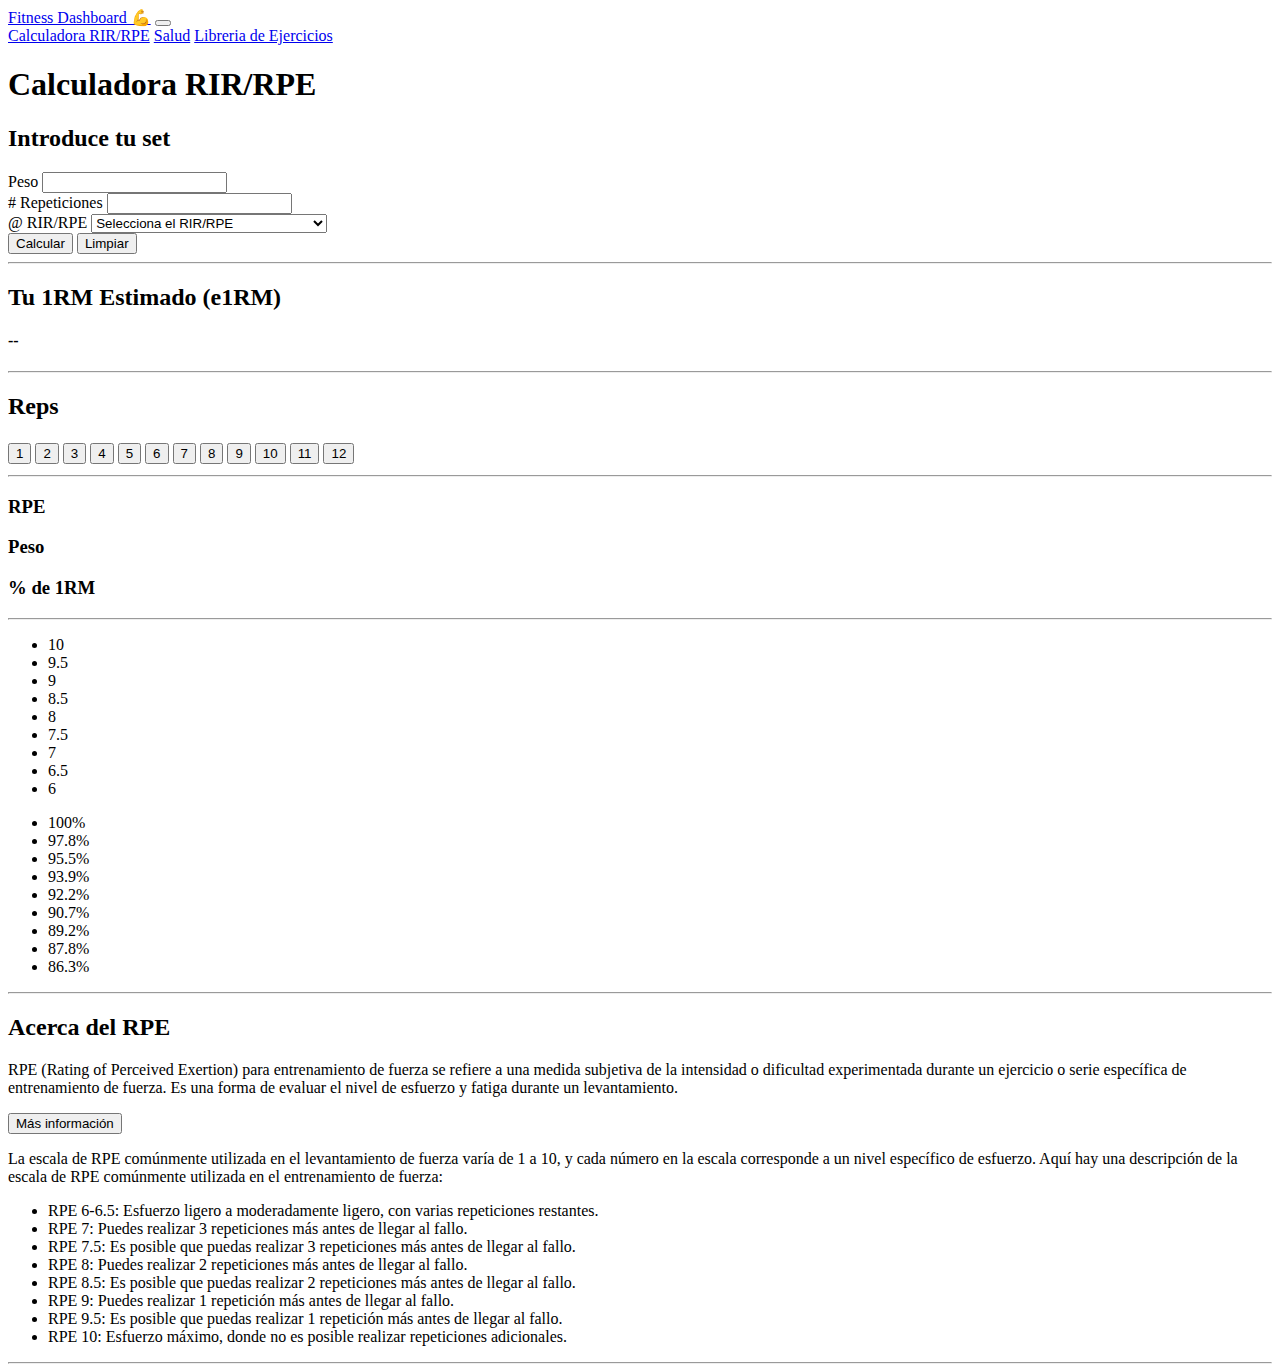
<file: index.html>
<!DOCTYPE html>
<html lang="es">
<head>
  <meta charset="UTF-8">
  <meta http-equiv="X-UA-Compatible" content="IE=edge">
  <meta name="viewport" content="width=device-width, initial-scale=1.0">
  <title>Fitness Dashboard - Calculadora RPE</title>
  <!-- Bootstrap -->
  <link href="https://cdn.jsdelivr.net/npm/bootstrap@5.3.0-alpha3/dist/css/bootstrap.min.css" rel="stylesheet" integrity="sha384-KK94CHFLLe+nY2dmCWGMq91rCGa5gtU4mk92HdvYe+M/SXH301p5ILy+dN9+nJOZ" crossorigin="anonymous">
  <link rel="stylesheet" href="./stylesheets/style.css">
  <!-- Favicon -->
  <link rel="icon" type="image/x-icon" href="./images/favicon.ico">
  <!-- SEO -->
  <meta name="description" content="Fitness Dashboard es tu sitio para calcular tus levantamientos maximos y llevar registro de tus entrenamientos">
  <meta name="keywords" content="powerlifting, entrenamiento de fuerza, gym, hipertrofia, RPE, RIR">
  <meta name="robots" content="index,follow">

</head>
<body>
  <header>
    <nav class="navbar navbar-expand-sm bg-primary" data-bs-theme="dark">
      <div class="container-sm">
        <a class="navbar-brand" href="#">Fitness Dashboard 💪</a>
        <button class="navbar-toggler" type="button" data-bs-toggle="collapse" data-bs-target="#navbarNavAltMarkup" aria-controls="navbarNavAltMarkup" aria-expanded="false" aria-label="Toggle navigation">
          <span class="navbar-toggler-icon"></span>
        </button>
        <div class="collapse navbar-collapse" id="navbarNavAltMarkup">
          <div class="navbar-nav ms-auto">
            <a class="nav-link active" aria-current="page" href="./index.html">Calculadora RIR/RPE</a>
            <a class="nav-link" href="./pages/salud.html">Salud</a>
            <a class="nav-link" href="./pages/ejercicios.html">Libreria de Ejercicios</a>
          </div>
        </div>
      </div>
    </nav>
  </header>
  <h1 class="text-center mt-4">Calculadora RIR/RPE</h1>
  <div class="container-sm mt-4 bg-body-tertiary rounded-4 p-4">
    <div class="row justify-content-center">
      <div class="col-10">
        <h2>Introduce tu set</h2>
        <form action="" id="formulario">
          <div class="mb-3 mt-3">
            <label for="Peso" class="form-label">Peso</label>
            <input type="number" class="form-control" id="Peso">
          </div>
          <div class="mb-3">
            <label for="Reps" class="form-label"># Repeticiones</label>
            <input type="number" class="form-control" id="Reps">
          </div>
          <div class="mb-3">
            <label for="RPE" class="form-label">@ RIR/RPE</label>
            <select id="RPE" class="form-select" aria-label="Default select example">
              <option selected>Selecciona el RIR/RPE</option>
              <option value="6">RPE 6 (RIR 4) - Esfuerzo Ligero</option>
              <option value="6.5">RPE 6.5 - Esfuerzo Ligero</option>
              <option value="7">RPE 7 (RIR 3) - Esfuerzo Moderado</option>
              <option value="7.5">RPE 7.5 - Esfuerzo Moderado</option>
              <option value="8">RPE 8 (RIR 2)- Esfuerzo Alto</option>
              <option value="8.5">RPE 8.5 - Esfuerzo Alto</option>
              <option value="9">RPE 9 (RIR 1)- Esfuerzo Intenso</option>
              <option value="9.5">RPE 9.5 - Esfuerzo Intenso</option>
              <option value="10">RPE 10 (RIR 0) - Esfuerzo Máximo</option>
            </select>
          </div>
          <div class="mb-3">
            <button type="button" id="btnCalculate" class="btn btn-primary">Calcular</button>
            <button type="reset" class="btn btn-secondary">Limpiar</button>
            <hr>
          </div>
        </form>
        <div class="mb-3">
          <h2>Tu 1RM Estimado (e1RM)</h2>
          <h4 id= "resultadoRpe">--</h4>
          <hr>
        </div>
        <div class="mb-3 row justify-content-center">
          <h2>Reps</h2>
          <div id="btnContainer" class="col-auto mb-3 button">
            <button type="button" id="btnReps1" data-reps="1" class="btn btn-primary">1</button>
            <button type="button" id="btnReps2" data-reps="2" class="btn btn-primary">2</button>
            <button type="button" id="btnReps3" data-reps="3" class="btn btn-primary">3</button>
            <button type="button" id="btnReps4" data-reps="4" class="btn btn-primary">4</button>
            <button type="button" id="btnReps5" data-reps="5" class="btn btn-primary">5</button>
            <button type="button" id="btnReps6" data-reps="6" class="btn btn-primary">6</button>
            <button type="button" id="btnReps7" data-reps="7" class="btn btn-primary">7</button>
            <button type="button" id="btnReps8" data-reps="8" class="btn btn-primary">8</button>
            <button type="button" id="btnReps9" data-reps="9" class="btn btn-primary">9</button>
            <button type="button" id="btnReps10" data-reps="10" class="btn btn-primary">10</button>
            <button type="button" id="btnReps11" data-reps="11" class="btn btn-primary">11</button>
            <button type="button" id="btnReps12" data-reps="12" class="btn btn-primary">12</button>
          </div>
          <hr>
        </div>
        <div class="mb-3 mt-3 row justify-content-between">
          <div class="col-auto"><h3>RPE</h3></div>
          <div class="col-auto"><h3>Peso</h3></div>
          <div class="col-auto"><h3>% de 1RM</h3></div>
          <hr>
        </div>
        <div class="mb-3 row justify-content-between">
          <div class="col-auto">
            <ul id="ul-rpe" class="list-group list-group-flush fw-bold">
              <li class="list-group-item bg-body-tertiary">10</li>
              <li class="list-group-item bg-body-tertiary">9.5</li>
              <li class="list-group-item bg-body-tertiary">9</li>
              <li class="list-group-item bg-body-tertiary">8.5</li>
              <li class="list-group-item bg-body-tertiary">8</li>
              <li class="list-group-item bg-body-tertiary">7.5</li>
              <li class="list-group-item bg-body-tertiary">7</li>
              <li class="list-group-item bg-body-tertiary">6.5</li>
              <li class="list-group-item bg-body-tertiary">6</li>
            </ul>
          </div>
          <div class="col-auto">
            <ul id="ul-peso" class="list-group list-group-flush fw-bold">
              
            </ul>
          </div>
          <div class="col-auto">
            <ul id="ul-intensidad" class="list-group list-group-flush fw-bold">
              <!-- Lista de intensidades se generan desde JS -->
            </ul>
          </div>
          <hr>
        </div>
      </div>
    </div>
    <div class="row justify-content-center">
      <div class="col-10">
        <h2>Acerca del RPE</h2>
        <p>RPE (Rating of Perceived Exertion) para entrenamiento de fuerza se refiere a una medida subjetiva de la intensidad o dificultad experimentada durante un ejercicio o serie específica de entrenamiento de fuerza. Es una forma de evaluar el nivel de esfuerzo y fatiga durante un levantamiento.</p>
        <button class="btn btn-info" data-bs-toggle="collapse" data-bs-target="#collapse1">Más información</button>
        <div id="collapse1" class="collapse mt-3">
          <p>La escala de RPE comúnmente utilizada en el levantamiento de fuerza varía de 1 a 10, y cada número en la escala corresponde a un nivel específico de esfuerzo. Aquí hay una descripción de la escala de RPE comúnmente utilizada en el entrenamiento de fuerza:</p>
          <ul>
            <li>RPE 6-6.5: Esfuerzo ligero a moderadamente ligero, con varias repeticiones restantes.</li>
            <li>RPE 7: Puedes realizar 3 repeticiones más antes de llegar al fallo.</li>
            <li>RPE 7.5: Es posible que puedas realizar 3 repeticiones más antes de llegar al fallo.</li>
            <li>RPE 8: Puedes realizar 2 repeticiones más antes de llegar al fallo.</li>
            <li>RPE 8.5: Es posible que puedas realizar 2 repeticiones más antes de llegar al fallo.</li>
            <li>RPE 9: Puedes realizar 1 repetición más antes de llegar al fallo.</li>
            <li>RPE 9.5: Es posible que puedas realizar 1 repetición más antes de llegar al fallo.</li>
            <li>RPE 10: Esfuerzo máximo, donde no es posible realizar repeticiones adicionales.</li>
          </ul>
        </div>
        <hr>
      </div>
    </div>
  </div>
<!-- Boostrap JS -->
<script src="https://cdn.jsdelivr.net/npm/bootstrap@5.3.0-alpha3/dist/js/bootstrap.bundle.min.js" integrity="sha384-ENjdO4Dr2bkBIFxQpeoTz1HIcje39Wm4jDKdf19U8gI4ddQ3GYNS7NTKfAdVQSZe" crossorigin="anonymous"></script>
<script src="./js/RPE.js"></script>
</body>
</html>
</file>
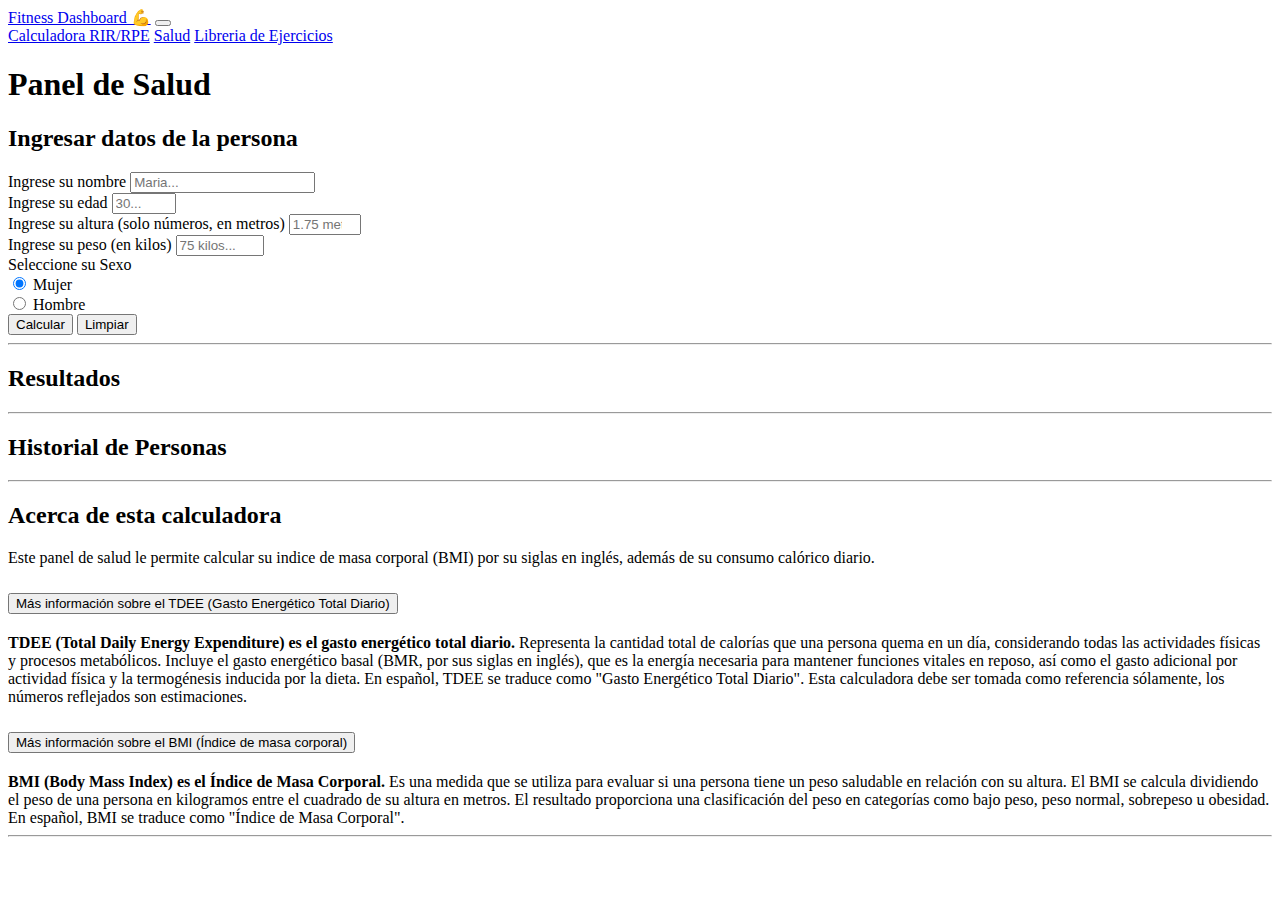
<file: pages/salud.html>
<!DOCTYPE html>
<html lang="es">
<head>
  <meta charset="UTF-8">
  <meta http-equiv="X-UA-Compatible" content="IE=edge">
  <meta name="viewport" content="width=device-width, initial-scale=1.0">
  <title>Fitness Dashboard - Calculadora TDEE y BMI</title>
   <!-- Bootstrap -->
   <link href="https://cdn.jsdelivr.net/npm/bootstrap@5.3.0-alpha3/dist/css/bootstrap.min.css" rel="stylesheet" integrity="sha384-KK94CHFLLe+nY2dmCWGMq91rCGa5gtU4mk92HdvYe+M/SXH301p5ILy+dN9+nJOZ" crossorigin="anonymous">
   <link rel="stylesheet" href="../stylesheets/style.css">
   <!-- Favicon -->
   <link rel="icon" type="image/x-icon" href="../images/favicon.ico">
   <!-- SEO -->
   <meta name="description" content="La calculadora TDEE y BMI te ayuda a determinar tu consumo de calorias diarios y tu indice de masa corporal (BMI)">
   <meta name="keywords" content="powerlifting, entrenamiento de fuerza, gym, hipertrofia, RPE, RIR, TDEE, BMI">
   <meta name="robots" content="index,follow">
</head>
<body>
  <header>
    <nav class="navbar navbar-expand-sm bg-primary" data-bs-theme="dark">
      <div class="container-sm">
        <a class="navbar-brand" href="#">Fitness Dashboard 💪</a>
        <button class="navbar-toggler" type="button" data-bs-toggle="collapse" data-bs-target="#navbarNavAltMarkup" aria-controls="navbarNavAltMarkup" aria-expanded="false" aria-label="Toggle navigation">
          <span class="navbar-toggler-icon"></span>
        </button>
        <div class="collapse navbar-collapse" id="navbarNavAltMarkup">
          <div class="navbar-nav ms-auto">
            <a class="nav-link"  href="../index.html">Calculadora RIR/RPE</a>
            <a class="nav-link active" aria-current="page" href="./salud.html">Salud</a>
            <a class="nav-link" href="./ejercicios.html">Libreria de Ejercicios</a>
          </div>
        </div>
      </div>
    </nav>
  </header>
  <h1 class="text-center mt-4">Panel de Salud</h1>
  <div class="container-sm mt-4 bg-body-tertiary rounded-4 p-4">
    <div class="row justify-content-center">
      <div class="col-10">
        <h2>Ingresar datos de la persona</h2>
        <form action="" id="form">
          <div class="mb-3 mt-3">
            <label for="Nombre" class="form-label">Ingrese su nombre</label>
            <input type="text" class="form-control" id="Nombre" placeholder="Maria..." required>
          </div>
          <div class="mb-3">
            <label for="Edad" class="form-label">Ingrese su edad</label>
            <input type="number" class="form-control" min="1" max="150" id="Edad" placeholder="30..." required>
          </div>
          <div class="mb-3">
            <label for="Altura" class="form-label">Ingrese su altura (solo números, en metros)</label>
            <input type="number" class="form-control" id="Altura" min="0.5" max="3.5" step="0.01" placeholder="1.75 metros..." required>
          </div>
          <div class="mb-3">
            <label for="Peso" class="form-label">Ingrese su peso (en kilos)</label>
            <input type="number" class="form-control" id="Peso" min="5.5" max="700.5" step="0.01" placeholder="75 kilos..." required>
          </div>
          <div class="row mb-3">
            <label class="form-label">Seleccione su Sexo</label>
            <div class="col-auto">
              <div class="form-check">
                <input class="form-check-input" type="radio" name="Sexo" id="Mujer" value="Mujer" required checked>
                <label class="form-check-label" for="Mujer">
                  Mujer
                </label>
              </div>
            </div>
            <div class="col-auto">
              <div class="form-check">
                <input class="form-check-input" type="radio" name="Sexo" id="Hombre" value="Hombre" required>
                <label class="form-check-label" for="Hombre">
                  Hombre
                </label>
              </div>
            </div>
          </div>
          <div class="mb-3">
            <div id="liveAlertPlaceholder"></div>
            <button type="submit" id="btnCalculateBmi" class="btn btn-primary">Calcular</button>
            <button type="reset" class="btn btn-secondary">Limpiar</button>
            <hr>
          </div>
        </form>
        <div class="mb-3">
          <h2>Resultados</h2>
          <div id="contenedor-resultado" class="mt-3"> 
            <!-- En este contenedor aparecerán los resultados de la calcualdora -->
          </div>
          <hr>
        </div>
        <div class="mb-3">
          <h2>Historial de Personas</h2>
          <div class="container">
            <div id="contenedor-historial" class="row gy-2 mt-3"> 
              <!-- En este contenedor aparecerán el historial de usarios -->
            </div>
          </div>
          <hr>
        </div>
        <div class="mb-3">
          <h2>Acerca de esta calculadora</h2>
          <p>Este panel de salud le permite calcular su indice de masa corporal (BMI) por su siglas en inglés, además de su consumo calórico diario.
          </p>
          <div class="accordion accordion-flush" id="accordion">
            <div class="accordion-item">
              <h2 class="accordion-header">
                <button class="accordion-button collapsed" type="button" data-bs-toggle="collapse" data-bs-target="#collapseOne" aria-expanded="false" aria-controls="collapseOne">
                  Más información sobre el TDEE (Gasto Energético Total Diario)
                </button>
              </h2>
              <div id="collapseOne" class="accordion-collapse collapse" data-bs-parent="#accordion">
                <div class="accordion-body">
                  <strong>TDEE (Total Daily Energy Expenditure) es el gasto energético total diario.</strong> Representa la cantidad total de calorías que una persona quema en un día, considerando todas las actividades físicas y procesos metabólicos. Incluye el gasto energético basal (BMR, por sus siglas en inglés), que es la energía necesaria para mantener funciones vitales en reposo, así como el gasto adicional por actividad física y la termogénesis inducida por la dieta. En español, TDEE se traduce como "Gasto Energético Total Diario". Esta calculadora debe ser tomada como referencia sólamente, los números reflejados son estimaciones. 
                </div>
              </div>
            </div>
            <div class="accordion-item">
              <h2 class="accordion-header">
                <button class="accordion-button collapsed" type="button" data-bs-toggle="collapse" data-bs-target="#collapseTwo" aria-expanded="false" aria-controls="collapseTwo">
                  Más información sobre el BMI (Índice de masa corporal)
                </button>
              </h2>
              <div id="collapseTwo" class="accordion-collapse collapse" data-bs-parent="#accordion">
                <div class="accordion-body">
                  <strong>BMI (Body Mass Index) es el Índice de Masa Corporal.</strong> Es una medida que se utiliza para evaluar si una persona tiene un peso saludable en relación con su altura. El BMI se calcula dividiendo el peso de una persona en kilogramos entre el cuadrado de su altura en metros. El resultado proporciona una clasificación del peso en categorías como bajo peso, peso normal, sobrepeso u obesidad. En español, BMI se traduce como "Índice de Masa Corporal".
                </div>
              </div>
            </div>
          </div>
          <hr>
        </div>
      </div>
    </div>
  </div>
<script src="https://cdn.jsdelivr.net/npm/bootstrap@5.3.0-alpha3/dist/js/bootstrap.bundle.min.js" integrity="sha384-ENjdO4Dr2bkBIFxQpeoTz1HIcje39Wm4jDKdf19U8gI4ddQ3GYNS7NTKfAdVQSZe" crossorigin="anonymous"></script>
<script src="../js/Salud.js"></script>
</body>
</html>
</file>
<file: stylesheets/style.css>
#btnContainer button {
  margin-bottom: 3px !important; 
  margin-top: 3px !important;
}

#cardSalud {
  width: fit-content;
}

#btn-container button {
  box-shadow: 0 0 2rem rgba(0, 0, 0, 0.25);
}
</file>
